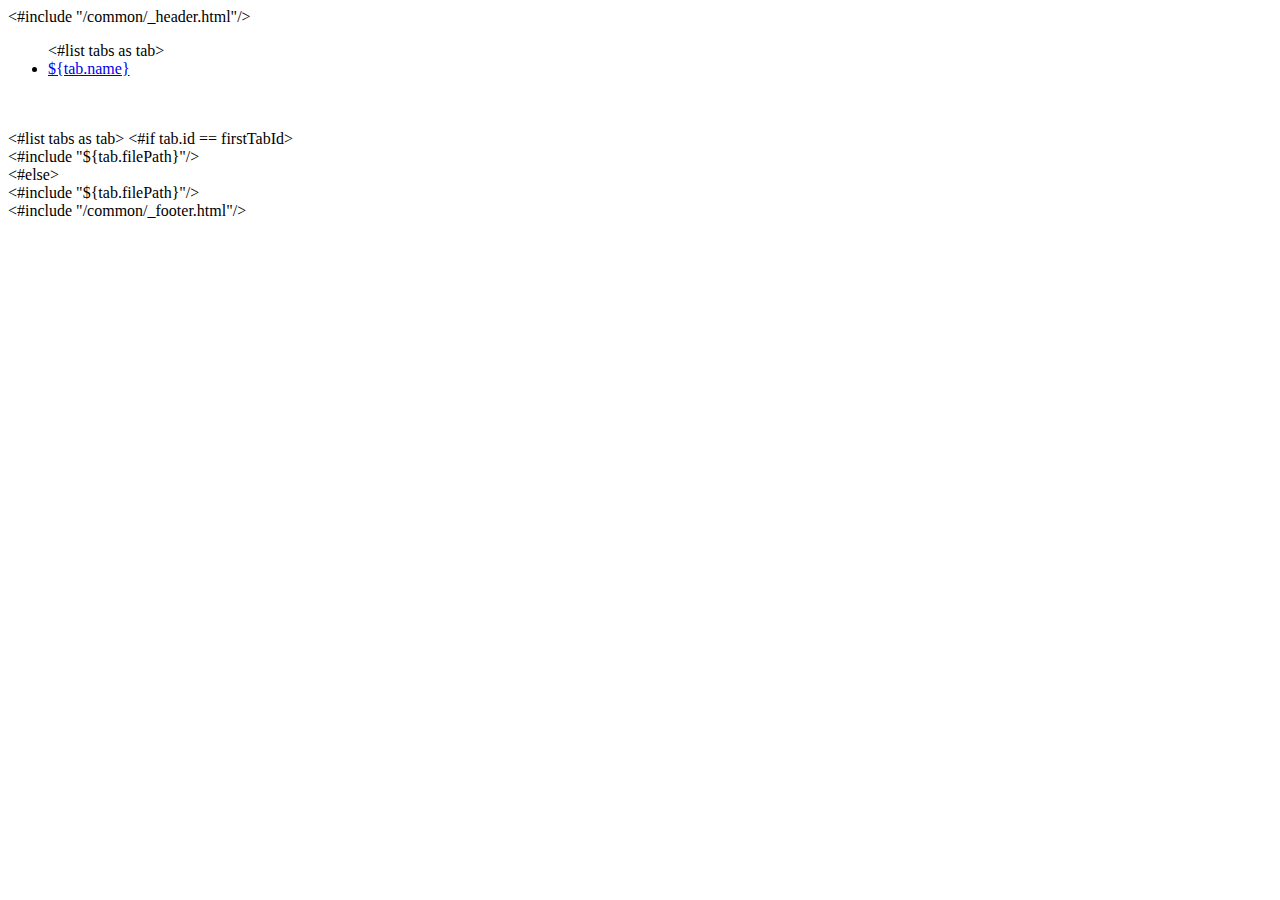
<file: WebContent/index.html>
<!DOCTYPE html PUBLIC "-//W3C//DTD XHTML 1.0 Strict//EN" "http://www.w3.org/TR/xhtml1/DTD/xhtml1-strict.dtd"> 
<html xmlns="http://www.w3.org/1999/xhtml"> 
<head>
    <title>运维中心</title>
    <#include "/common/_header.html"/>
    <script type="text/javascript">
        $(document).ready(function(){  
        	$('#myTabs a').click(function (e) {
       			e.preventDefault();
       			$(this).tab('show');
       		})
        })  
        
    </script>
</head>
<body>

<!-- Nav tabs -->
<nav class="navbar navbar-default navbar-fixed-top">
<div class="container" style="">
    <div id="myTabs" class="navbar-collapse collapse">
		<ul class="nav navbar-nav nav-tabs" role="tablist">
		<#list tabs as tab>
		<li role="presentation" class="<#if tab.id == firstTabId>active</#if>"><a href="${'#menu_id' + tab.id}" aria-controls="${'menu_id' + tab.id}" role="tab" data-toggle="tab">${tab.name}</a></li>
         </#list>
		</ul>
	</div>
</div>
 </nav>
 <br/>    
<div class="container" style="width: 95%;">
    <div class="col-xs-1">    
    </div>
    <div class="col-xs-10">
      
    
    <br />
    <!-- Tab panes -->
	  <div class="tab-content">
	  	<#list tabs as tab>
	    <#if tab.id == firstTabId>
	    <div role="tabpanel" class="tab-pane fade in active" id="${'menu_id' + tab.id}">
	    <#include "${tab.filePath}"/>
	    </div>
	    <#else>
	    <div role="tabpanel" class="tab-pane" id="${'menu_id' + tab.id}">
	    <#include "${tab.filePath}"/>
	    </div>
	    </#if>
	    </#list>
	  </div>
    </div>
    <div class="col-xs-1">

    </div>
</div>
<#include "/common/_footer.html"/>
</body>
</file>
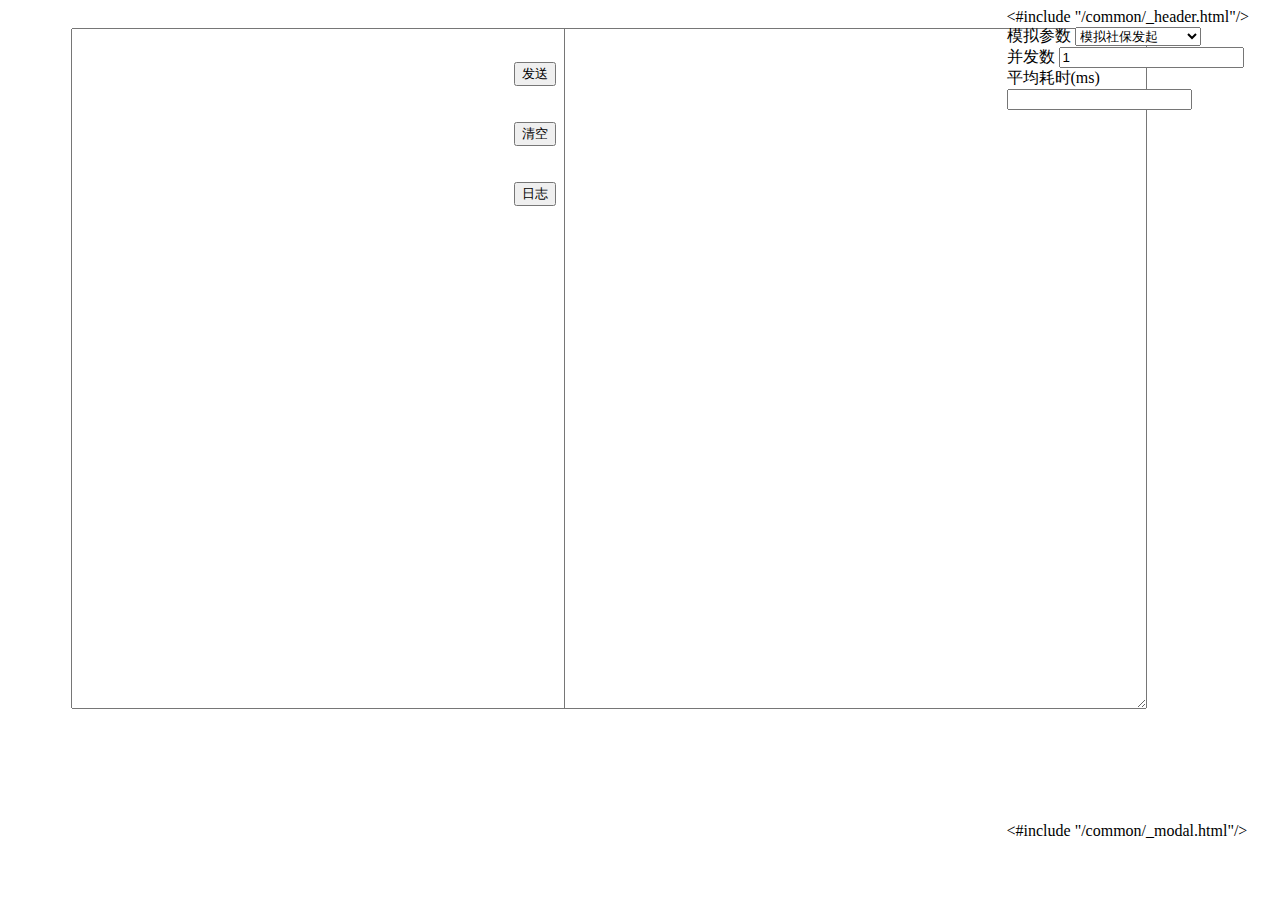
<file: WebContent/esbSend.html>
<html> 
<head>
    <title>HTTP模拟请求</title>
    <#include "/common/_header.html"/>
    <script type="text/javascript">
                
        $(document).ready(function(){

        	var objects = {};
                        
            $('#sendBtn').click(function(){
                $('#sendBtn').attr('disabled',true);
                document.getElementById('respxml').value = '';
                var msgReq = document.getElementById('reqxml').value;
                if (msgReq == null || msgReq == '') {
                    alert("请求内容不能为空");
                    return;
                }
                var esbEnv = $('#esbEnv').val();
                var concurrency = $('#concurrency').val();
                var reg = new RegExp("[0-9]");
                if(!reg.test(concurrency)){
                    alert("并发数只能为输入数字...");
                    $('#concurrency').focus();
                    return;
                }
                var input_params = 'msgReq=' + msgReq + '&esbEnv=' + esbEnv + '&concurrency=' + concurrency;
                $.ajax({
                   type: "POST",
                   url: "sendMsg",
                   //dataType: "json",
                   data: input_params,
                   success: function(data){
                        var errCode = data.errCode;
                        if(errCode != null && errCode != '000000'){
                            alert(data.errMsg);
                            return;
                        }
                        document.getElementById('respxml').value = data.respMsg;
                        $('#cost').val(data.cost);
                        $('#sendBtn').attr('disabled',false);
                        appendLogByMsg(data.msg);
                   },
                   error: function (XMLHttpRequest, textStatus, errorThrown) {
                	   $('#sendBtn').attr('disabled',false);
                        this; 
                    }
                });
            })

            $('#clearTextBtn').click(function(){
                document.getElementById('reqxml').value = '';
                document.getElementById('respxml').value = '';
            })
            
            $('#showlogBtn').click(function(){
                $('#myModal').modal('show');
            })

        }) 
        
    </script>
</head>
<body>

<div class="msg-input jumbotron" style="width: 5%; height: 95%;float:left">
</div>  
    
<div class="msg-input jumbotron" style="width: 35%; height: 95%; marign-top:100px;padding-top:20px;float:left">
    <textarea rows="45" cols="70" name="reqxml" id="reqxml" class="textarea-msg"></textarea>
</div>

<div class="msg-input jumbotron" style="width: 4%;float:left">
    <br />
    <br />
    <br />
    <input type="button" id="sendBtn" class="btn btn-lg btn-primary" title="发送" value="发送"/>

    <br />
    <br />
    <br />
    <input type="button" id="clearTextBtn" class="btn btn-lg"  title="清空" value="清空"/>
    <br />
    <br />
    <br />
    <input type="button" id="showlogBtn" class="btn btn-lg btn-block"  title="查看日志" value="日志"/>
</div>
<div class="msg-input jumbotron" style="width: 35%; height: 95%; padding-top:20px;float:left">
    <textarea rows="45" cols="70" id="respxml" name="code" class="textarea-msg"></textarea>
</div>
<div class="jumbotron" style="width:20%;height: 90%;float:left">
    <div class="input-group">
        <span class="input-group-addon">模拟参数</span>
        <select id="esbEnv" class="form-control" onchange="changesys(this)">
        	<option value="socket1" selected="selected">模拟社保发起</option>
            <option value="socket2">模拟中间业务发起</option>
        </select>
    </div>
    <div class="input-group">
          <span class="input-group-addon">并发数</span>
          <input type="text" id="concurrency" class="form-control" value="1" />
    </div>
    <div class="input-group">
          <span class="input-group-addon">平均耗时(ms)</span>
          <input type="text" id="cost" class="form-control" />
    </div>
  
</div>  
<#include "/common/_modal.html"/>
</body>
</file>
